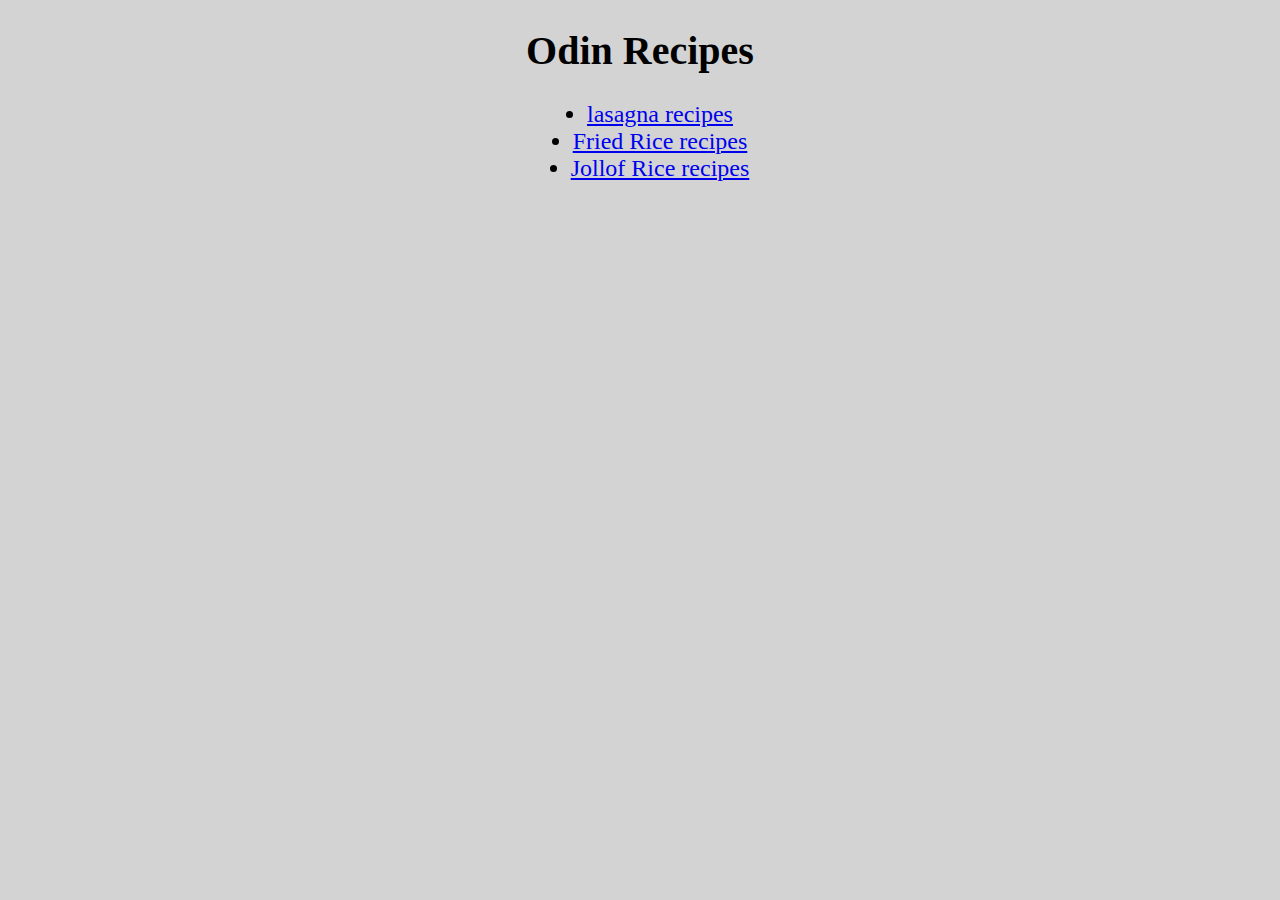
<file: index.html>
<!DOCTYPE html>
<html lang="en">
<head>
    <meta charset="UTF-8">
    <meta name="viewport" content="width=device-width, initial-scale=1.0">
    <title>Document</title>
    <link href="index.css" rel="stylesheet">
</head>
<body>
    <h1>Odin Recipes</h1>
    <ul class="list">
        <li><a href="recipes/lasagna.html">lasagna recipes</a></li>
        <li><a href="recipes/fried-rice.html">Fried Rice recipes</a></li>
        <li><a href="recipes/jollof-rice.html">Jollof Rice recipes</a></li>

    </ul>

</body>
</html>
</file>
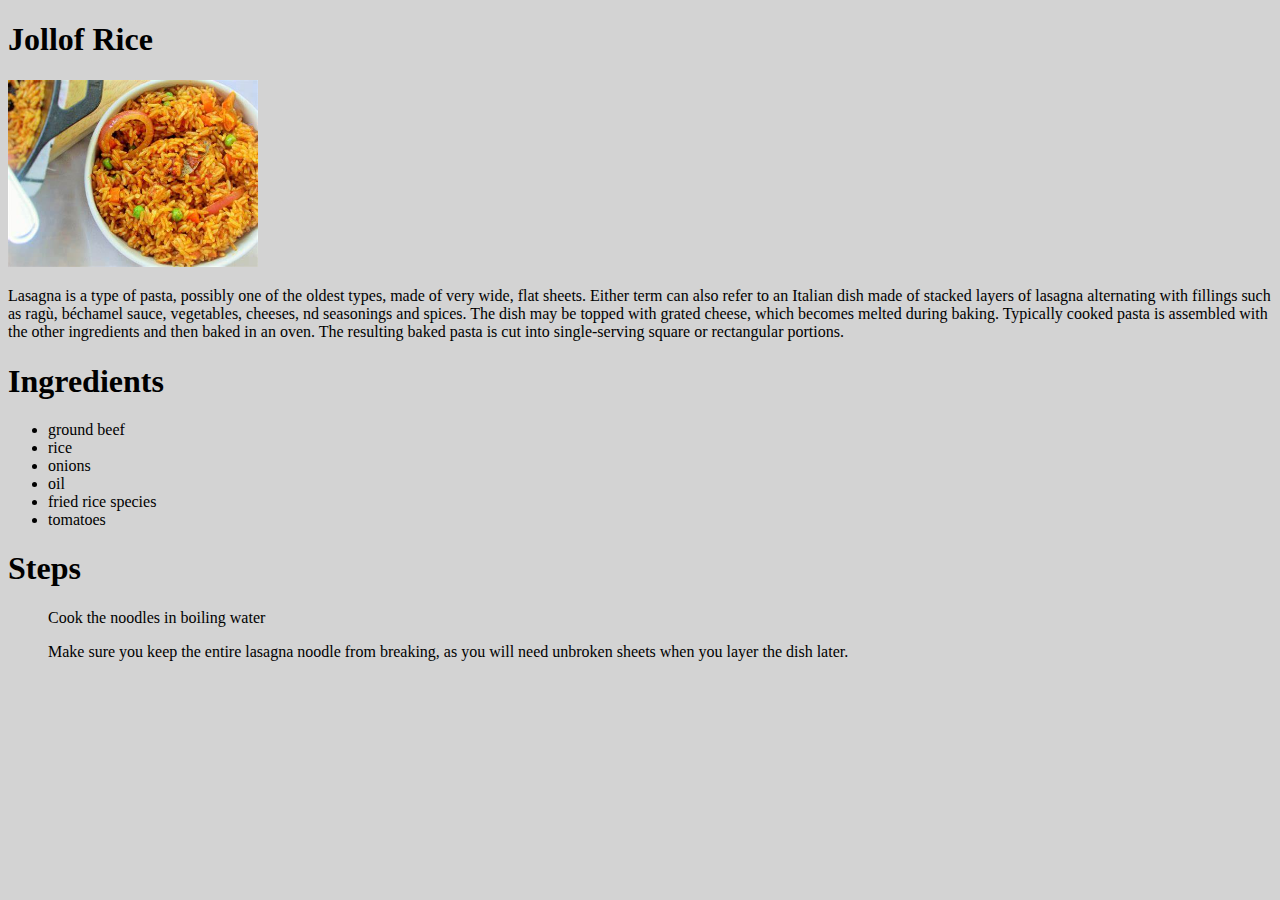
<file: recipes/jollof-rice.html>
<!DOCTYPE html>
<html lang="en">
<head>
    <meta charset="UTF-8">
    <meta name="viewport" content="width=device-width, initial-scale=1.0">
    <title>Document</title>
    <link rel="stylesheet" href="index2.css">
</head>
<body>
    <h1>Jollof Rice</h1>
    <img class="image" src="../recipes/image/jollof rice.jpeg" alt="A beautiful image of lasagna">
    <p>Lasagna is a type of pasta, possibly one of the oldest 
        types, made of very wide, flat sheets. Either term can
        also refer to an Italian dish made of stacked layers 
        of lasagna alternating with fillings such as ragù, béchamel sauce, vegetables, cheeses, 
        nd seasonings and spices. The dish may be topped with grated cheese, 
        which becomes melted during baking. 
        Typically cooked pasta is assembled with 
        the other ingredients and then baked in an oven. 
        The resulting baked pasta is cut into 
        single-serving square or rectangular portions.</p>
    
        <h1>Ingredients</h1>
    
        <ul>
            <li>ground beef</li>
            <li>rice</li>
            <li>onions</li>
            <li>oil</li>
            <li>fried rice species</li>
            <li>tomatoes</li>
       </ul>
    
       <h1>Steps</h1>
    
       <ul>Cook the noodles in boiling water</ul>
       <ul>Make sure you keep the entire lasagna 
        noodle from breaking, 
        as you will need unbroken sheets when 
        you layer the dish later.</ul>
      
</body>
</html>
</file>
<file: index.css>
body{
    background-color: lightgrey;
}



.list{
    display: grid;
    place-items: center;
    font-size: 24px;
}

h1{
    text-align: center;
    font-size: 40px;
}

.image{
    width: 20px;
    height: auto;
}
</file>
<file: recipes/index2.css>
body{
    background-color: lightgrey;
}




.image{
    width: 250px;
    height: auto;
}
</file>
